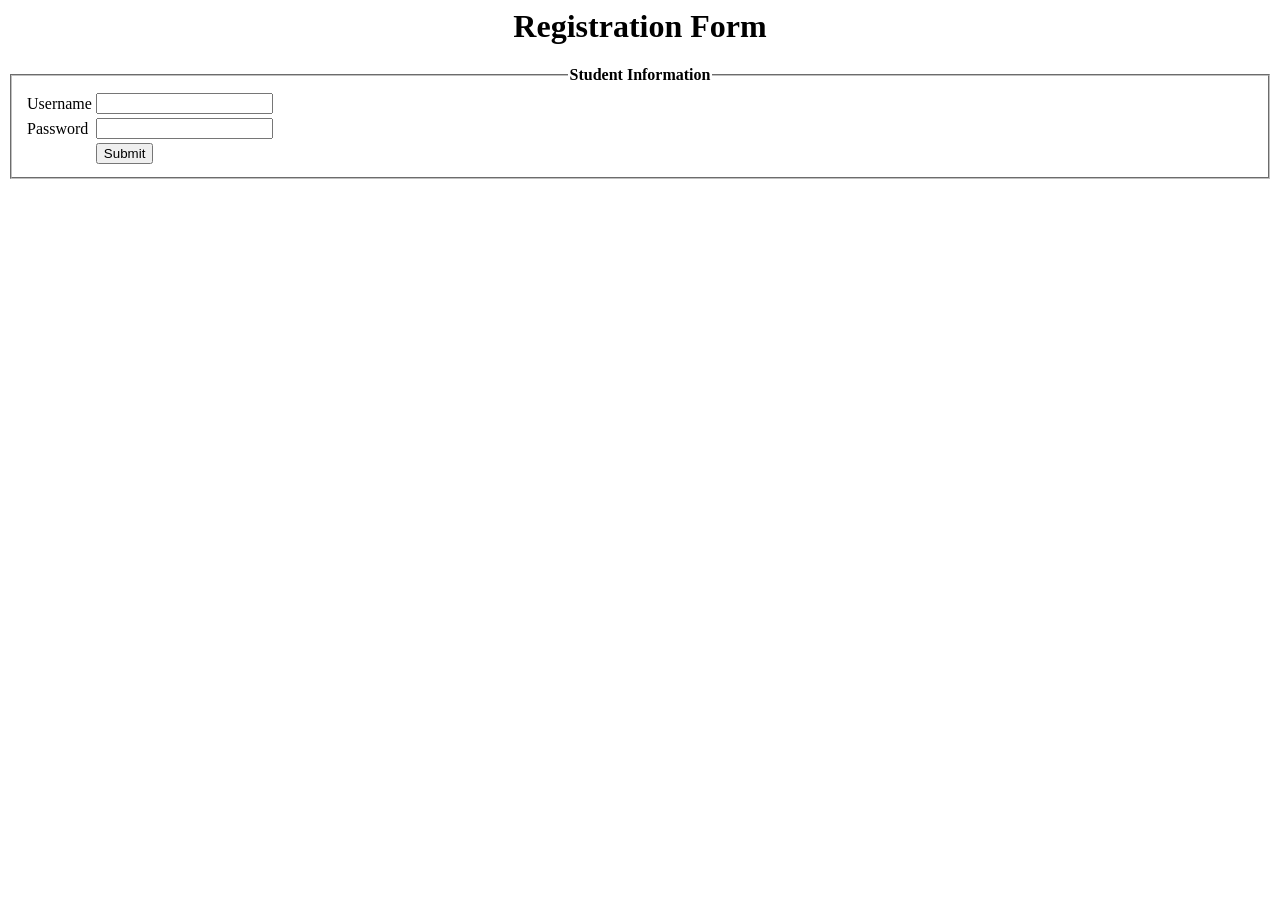
<file: JS_Task(01.07.26)/index.html>
<html>
    <head>
        <title>Form JS</title>
         <link rel="stylesheet" type="text/css" 
         href="design.css" />
          <script src="script.js"></script>
    </head>
    <body>
        <h1 id="start">Registration Form</h1>
        <form onsubmit="return submitcredentials()">
            <fieldset>
            <legend id="legend1"> <b>Student 
                Information</b></legend>
            <table>
                <tr>
                    <td>
                        Username
                    </td>
                    <td ><input 
                         type="text" id="Username11"/>
                    </td>
                    <td>
                        <p id="UserError"></p>
                    </td>
                    
                </tr>
                <tr>
                    <td>
                        Password
                    </td>
                    <td>
                        <input type="password" 
                         id="password11"
                        >
                    </td>
                    <td>
                        <p style="color:red" 
                        id="passErr">

                        </p>
                    </td>
                </tr>
                <tr>
                    <td></td>
                    <td>
                        <button id="submit">
                            Submit
                        </button>
                    </td>
                </tr>
            </table>
        </fieldset>
        </form>
        
    </body>
</html>
</file>
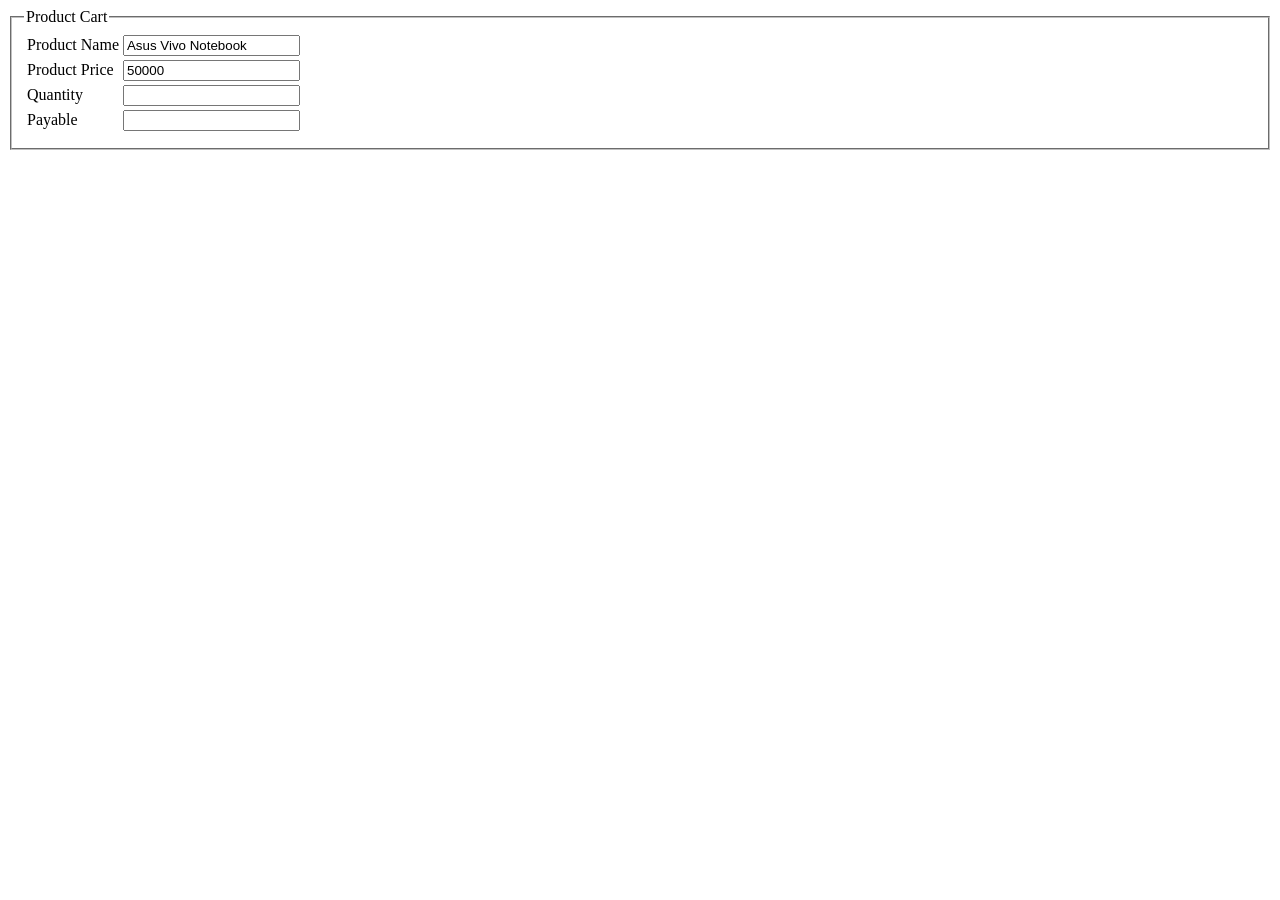
<file: JS_Task(08.07.26)/index.html>
<html>
    <head>
        <title>Product Cart</title>
        <script src="cart.js"></script>
    </head>
    <body>
        <form onkeyup="return calculate()">
            <fieldset>
                <legend>
                    Product Cart
                </legend>
                <table>
                    <tr>
                        <td>
                            <p>Product Name</p>
                        </td>
                        <td>
                            <input type="text" id="pdName" value="Asus Vivo Notebook" id="productName" readonly/>
                        </td>
                    </tr>
                    <tr>
                        <td>
                            <p>Product Price</p>
                        </td>
                        <td>
                            <input type="text" value="50000" id="productPrice" readonly />
                        </td>
                    </tr>
                    <tr>
                        <td>
                            <p>
                                Quantity
                            </p>
                        </td>
                        <td>
                            <input type="number" id="Quantity"
                            
                            />
                        </td>
                        <td>
                            <p id="errorQuantity"></p>
                        </td>
                    </tr>
                    <tr>
                        <td>
                            <p>
                                Payable
                            </p>
                      </td>
                      <td>
                        <input type="text" id="payable" readonly/>
                      </td>
                    </tr>
                    <tr>
                        <td></td>
                        <td>
                            <button id="button" style="display: none;" >
                                Add to Cart
                            </button>
                        </td>
                    </tr>
                </table>
            </fieldset>
        </form>

    </body>
</html>
</file>
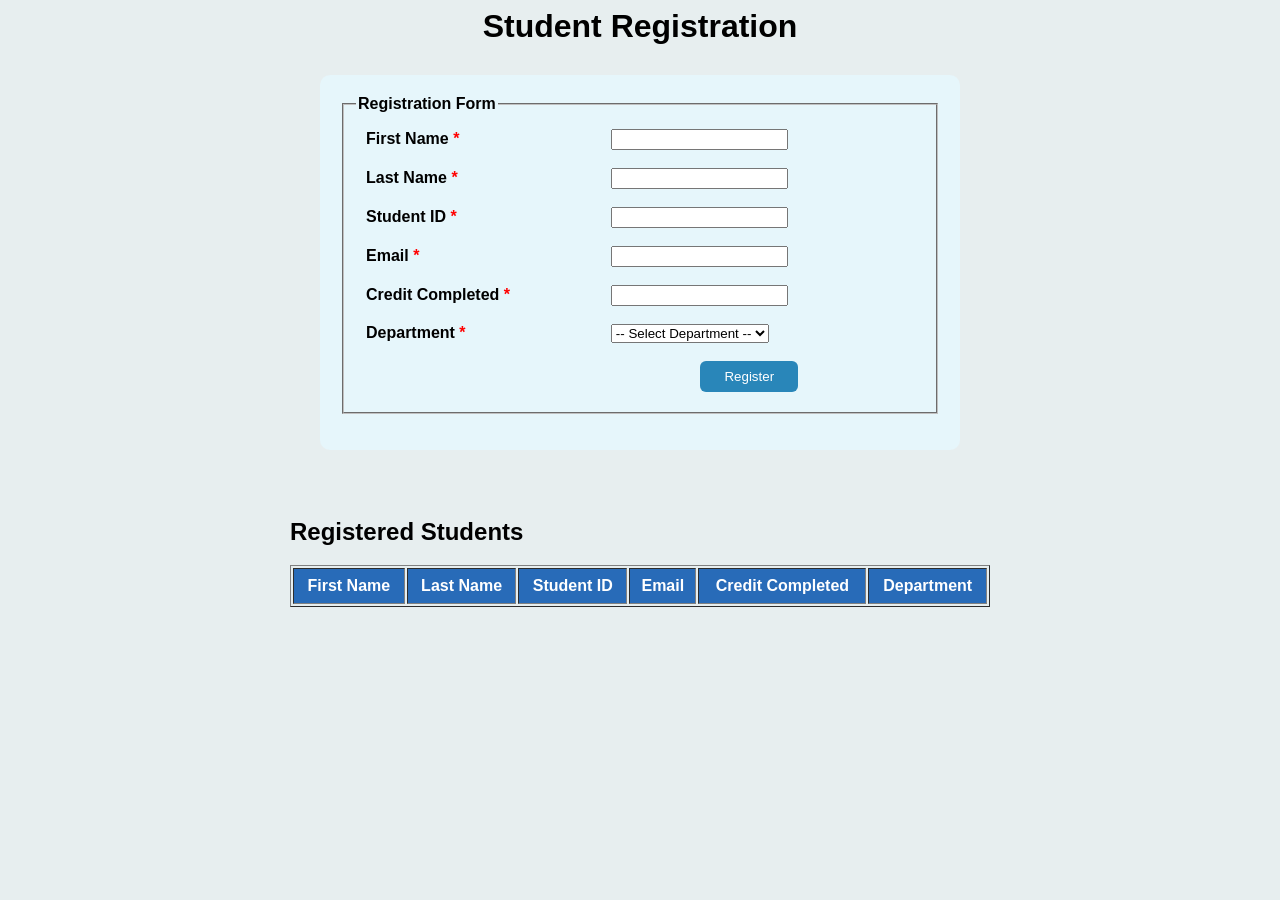
<file: Lab-Exam Mid (7.15.26)/index.html>
<html>
<head>
   
    
    <title>Student Registration</title>
    <link rel="stylesheet" href="formdesign.css">
    <script src="formValidation.js"></script>
</head>
<body>

    <h1 id="pageTitle">Student Registration</h1>

    <div id="container">
        <form onsubmit="return submitForm()">
            <fieldset>
                <legend><b>Registration Form</b></legend>
                <table>
                    <tr>
                        <td><label><b>First Name <span class="red">*</span></b></label></td>
                        <td><input type="text" id="firstName" /></td>
                        <td><p id="firstNameError"></p></td>
                    </tr>
                    <tr>
                        <td><label><b>Last Name <span class="red">*</span></b></label></td>
                        <td><input type="text" id="lastName" /></td>
                        <td><p id="lastNameError"></p></td>
                    </tr>
                    <tr>
                        <td><label><b>Student ID <span class="red">*</span></b></label></td>
                        <td><input type="text" id="studentId" /></td>
                        <td><p id="studentIdError"></p></td>
                    </tr>
                    <tr>
                        <td><label><b>Email <span class="red">*</span></b></label></td>
                        <td><input type="text" id="email" /></td>
                        <td><p id="emailError"></p></td>
                    </tr>
                    <tr>
                        <td><label><b>Credit Completed <span class="red">*</span></b></label></td>
                        <td><input type="number" id="credit" /></td>
                        <td><p id="creditError"></p></td>
                    </tr>
                    <tr>
                        <td><label><b>Department <span class="red">*</span></b></label></td>
                        <td>
                            <select id="department">
                                <option value="">-- Select Department --</option>
                                <option value="CSE">CSE</option>
                                <option value="EEE">EEE</option>
                                <option value="BBA">BBA</option>
                                <option value="LLB">LLB</option>
                            </select>
                        </td>
                        <td><p id="departmentError"></p></td>
                    </tr>
                    <tr>
                        <td></td>
                        <td id="btnCell"><button type="submit">Register</button></td>
                    </tr>
                </table>
            </fieldset>
        </form>
    </div>

    <br>

    <div id="studentListContainer">
        <h2>Registered Students</h2>
        <table id="studentTable" border="1">
            <thead>
                <tr>
                    <th>First Name</th>
                    <th>Last Name</th>
                    <th>Student ID</th>
                    <th>Email</th>
                    <th>Credit Completed</th>
                    <th>Department</th>
                </tr>
            </thead>
            <tbody id="studentTableBody">
            </tbody>
        </table>
    </div>

</body>
</html>
</file>
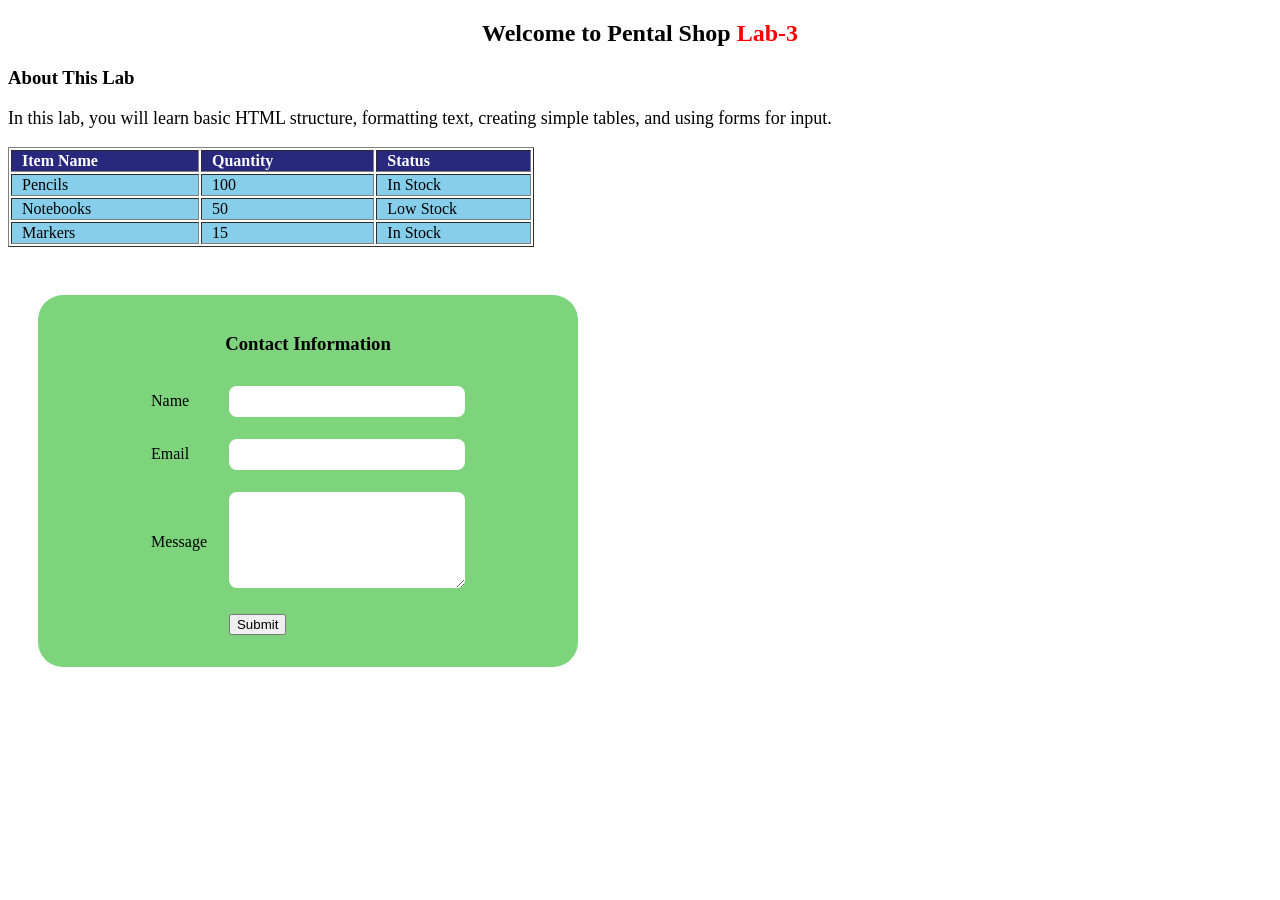
<file: Lab_3/Lab_3.html>
<!DOCTYPE html>
<html lang="en">
<head>
    <link rel="stylesheet" type="text/css" href="lab_3.css" />
    <meta charset="UTF-8">
    <meta name="viewport" content="width=device-width, initial-scale=1.0">
    <title>Document</title>
</head>
<body>
    <h2 id="id201">Welcome to Pental Shop <span id="id204">Lab-3</span></h2>

    <h3 id="id208">About This Lab</h3>
    <p id="paragraph1">In this lab, you will learn basic HTML structure, formatting text, creating simple tables, and using forms for input.</p>
    <table class="table1" border="1">
        <thead>
            <tr>
            <th class="header">Item Name</th>
            <th class="header">Quantity</th>
            <th class="header">Status</th>

        </tr>
        </thead>
        <tbody>
              <tr>
            <td class="data">
                Pencils </td>
            <td class="data"> 100</td>
            <td class="data"> In Stock</td>
        </tr>
        
        <tr>
             <td class="data">
                Notebooks </td>
            <td class="data"> 50</td>
            <td class="data"> Low Stock</td>
        </tr>

        <tr>
             <td class="data">
                Markers </td>
            <td class="data"> 15</td>
            <td class="data"> In Stock</td>

        </tr>
        </tbody>
    </table>
        <br>
        <div class="contact-container">
    <h3 id="heading3">Contact Information</h3>

    <table class="table2">
        <tbody>
            <tr>
                <td>Name</td>
                <td><input type="text"></td>
            </tr>
            <tr>
                <td>Email</td>
                <td><input type="text"></td>
            </tr>
            <tr>
                <td>Message</td>
                <td><textarea></textarea></td>
            </tr>
            <tr>
                <td></td>
                <td><button>Submit</button></td>
            </tr>
        </tbody>
    </table>
</div>
   


</body>
</html>
</file>
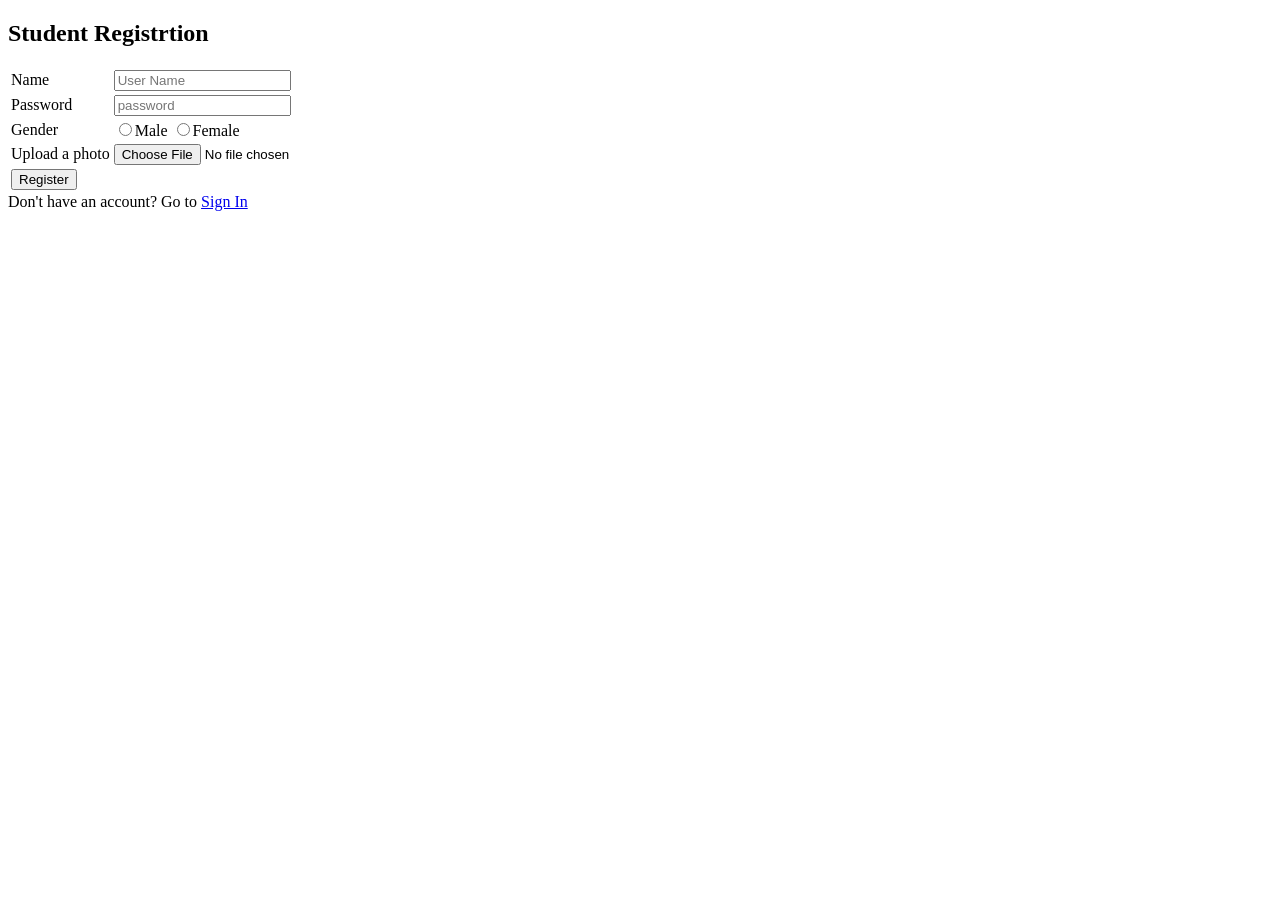
<file: HTML/Intro to HTML/Lab_Task_1.html>
<!DOCTYPE html>
<html lang="en">
<head>
    <meta charset="UTF-8">
    <meta name="viewport" content="width=device-width, initial-scale=1.0">
    <title>Student Registration</title>
</head>
<body>
    <h2>Student Registrtion</h2>
    <table>
        <tr>
            <td> Name</td>
            <td><input type="text" placeholder="User Name"></td>
        </tr>

        <tr>
            <td>Password</td>
            <td><input type="password" placeholder="password"></td>
        </tr>
        <tr>
            <td>Gender</td>
            <td><input type="radio" name="gender" value="male">Male
            <input type="radio" name="gender" value="female">Female    
            </td>
            
        </tr>
       
    <tr>
        <td>
            Upload a photo
        </td>
        <td>
            <input type="file">
        </td>
    </tr>
     <tr>
           <td>
            <button>
                Register      
            </button>
           </td> 
        </tr>


    </table>
    <span> Don't have an account? Go to <a href="https://portal.aiub.edu/">Sign In</a></span>
</body>
</html>
</file>
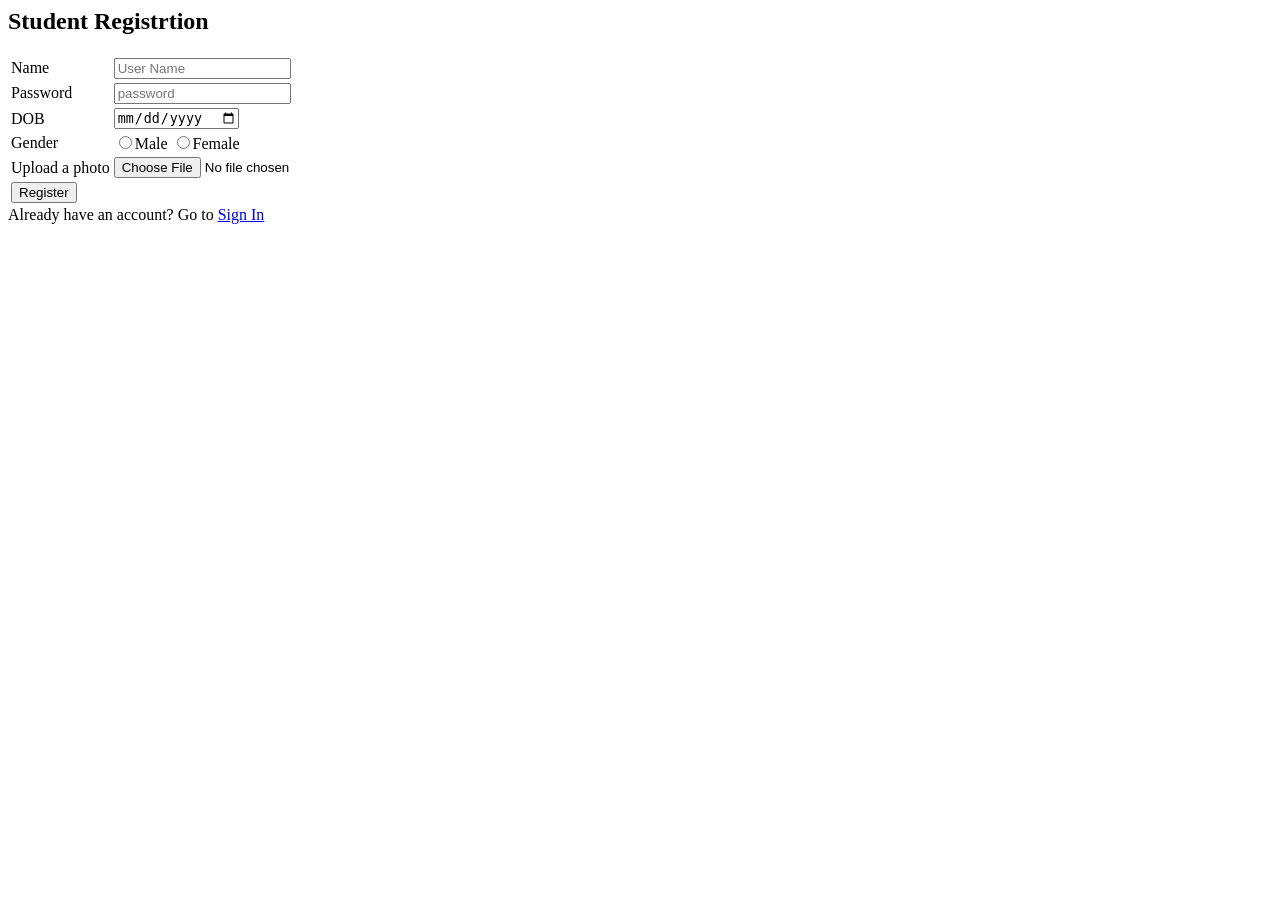
<file: HTML/Lab_task_1/Lab_Task_1.html>
<html>
<head>
    
    <title>Student Registration</title>
</head>
<body>
    <h2>Student Registrtion</h2>
    <table>
        <tr>
            <td> Name</td>
            <td><input type="text" placeholder="User Name"></td>
        </tr>

        <tr>
            <td>Password</td>
            <td><input type="password" placeholder="password"></td>
        </tr>
        <tr>
            <td>DOB</td>
            <td><input type="date"></td>
        </tr>
        <tr>
            <td>Gender</td>
            <td><input type="radio" name="gender" value="male">Male
            <input type="radio" name="gender" value="female">Female    
            </td>
            
        </tr>
       
    <tr>
        <td>
            Upload a photo
        </td>
        <td>
            <input type="file">
        </td>
    </tr>
     <tr>
           <td>
            <button>
                Register      
            </button>
           </td> 
        </tr>


    </table>
    <span> Already have an account? Go to <a href="https://portal.aiub.edu/">Sign In</a></span>
</body>
</html>
</file>
<file: JS_Task(01.07.26)/design.css>
#start{
    text-align: center;
}
#legend1{
    text-align: center;

}
</file>
<file: Lab-Exam Mid (7.15.26)/formdesign.css>
body {
    font-family: Arial, sans-serif;
    background-color: rgb(231, 238, 239);
}

#pageTitle {
    text-align: center;
}

#container {
    width: 600px;
    margin: 30px auto;
    background-color: rgb(230, 246, 251);
    padding: 20px;
    border-radius: 10px;
    border: 1px;
}

table {
    width: 100%;
}

td {
    padding: 8px;
}

.red {
    color: red;
}

p {
    color: red;
    margin: 0;
    font-size: 12px;
}

#btnCell {
    text-align: center;
}

button {
    padding: 8px 24px;
    background-color: rgba(24, 125, 179, 0.918);
    color: white;
    border: none;
    border-radius: 6px;
    cursor: pointer;
}

button:hover {
    background-color: rgb(19, 92, 182);
}

#studentListContainer {
    width: 700px;
    margin: 0 auto;
}

#studentTable {
    width: 100%;

}

#studentTable th {
    background-color: rgb(40, 107, 184);
    color: white;
    padding: 8px;
}

#studentTable td {
    padding: 8px;
    text-align: center;
}


#studentTable td {
    padding: 8px;
    text-align: center;
}
</file>
<file: Lab_3/lab_3.css>
#paragraph1{
    font-size: large;
}
#id201{
    text-align: center;
}
#id204{
    color: red;
}
.header{
    padding-left: 10px;
    padding-right: 100px;
    color: white;
    background-color: rgb(40, 40, 125);
}
.data{
    padding-left: 10px;
    background-color: skyblue;
}

.contact-container{
    width: 500px;
    margin: 30px 30px 30px 30px;     
    background-color: rgb(125, 212, 125);
    padding: 20px;
    border-radius: 25px;
}

#heading3{
    text-align: center;
}

.table2{
    margin: auto; 
}

.table2 td{
    padding: 10px;
}

.table2 input,
.table2 textarea{
    width: 220px;
    padding: 8px;
    border-radius: 8px;
    border: none;
}

.table2 textarea{
    height: 80px;
}
</file>
